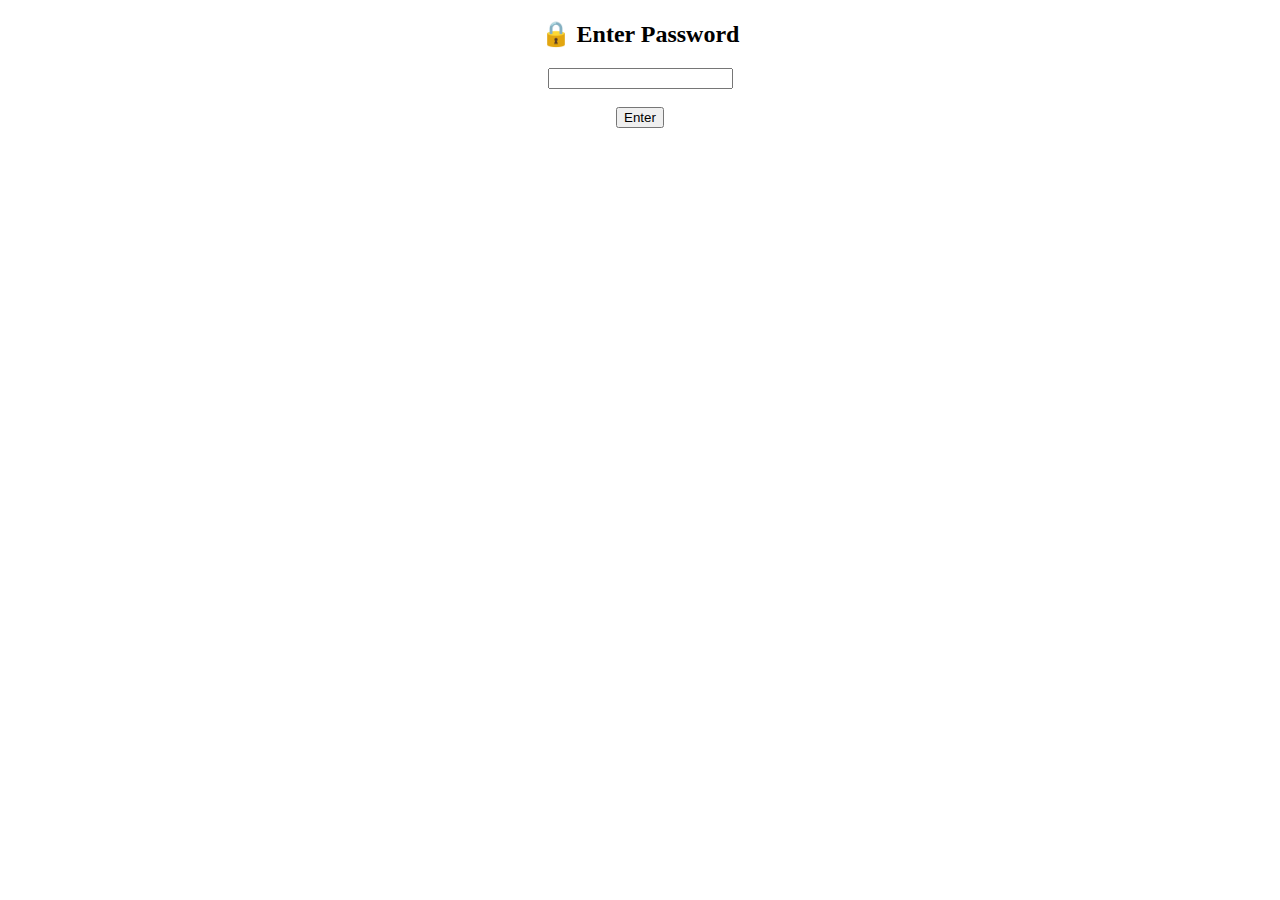
<file: login.html>
<!DOCTYPE html>
<html>
<body style="text-align:center">

<h2>🔒 Enter Password</h2>

<input id="pass" type="password">
<br><br>
<button onclick="go()">Enter</button>

<script>
function go(){
if(document.getElementById("pass").value=="5125"){
location.href="index.html";
}else alert("Wrong password");
}
</script>

</body>
</html>
</file>
